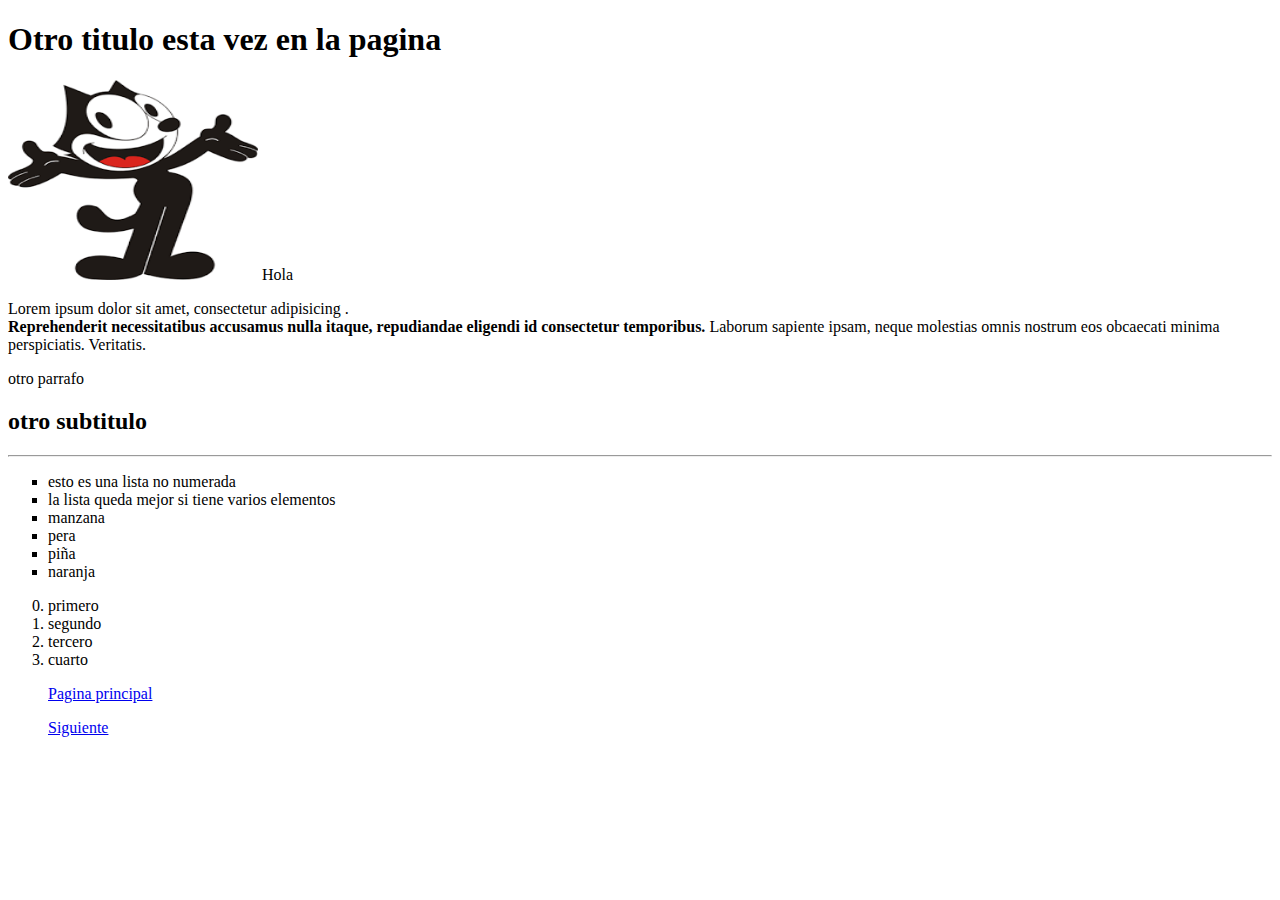
<file: Clase 1/index.html>
<!DOCTYPE html>
<html lang="en">
<head>
    <meta charset="UTF-8">
    <meta http-equiv="X-UA-Compatible" content="IE=edge">
    <meta name="viewport" content="width=device-width, initial-scale=1.0">
    <title>Document 1</title>
</head>
<body>
    <h1>
        Otro titulo esta vez en la pagina
    </h1>
    <p>
        <img src="./elgato felix.webp" alt="El gato felix" width="250px" height="200px">
        Hola
    </p>
    <p>Lorem ipsum dolor sit amet, consectetur adipisicing .<br> <b> Reprehenderit necessitatibus accusamus nulla itaque, repudiandae eligendi id consectetur temporibus.</b> Laborum sapiente ipsam, neque molestias omnis nostrum eos obcaecati minima perspiciatis. Veritatis.</p>
    <p>otro parrafo
    </p>
    <h2>otro subtitulo</h2>
    <hr>

    <ul type="square">
        <!--unorder list-->
        <li>esto es una lista no numerada</li>
        <li>la lista queda mejor si tiene varios elementos
        </li>
        <li>manzana</li>
        <li>pera</li>
        <li>piña</li>
        <li>naranja</li>
    </ul>
    <ol type="1" start="0">
        <!--Order list-->
        <li>primero</li>
        <li>segundo</li>
        <li>tercero</li>
        <li>cuarto</li>
    </ol>
    <!--menu de navegacion del sitio-->
    <ul><a href="./index.html">Pagina principal</a></ul>
    <ul><a href="otro.html">Siguiente</a></ul>
</body>
</html>
</file>
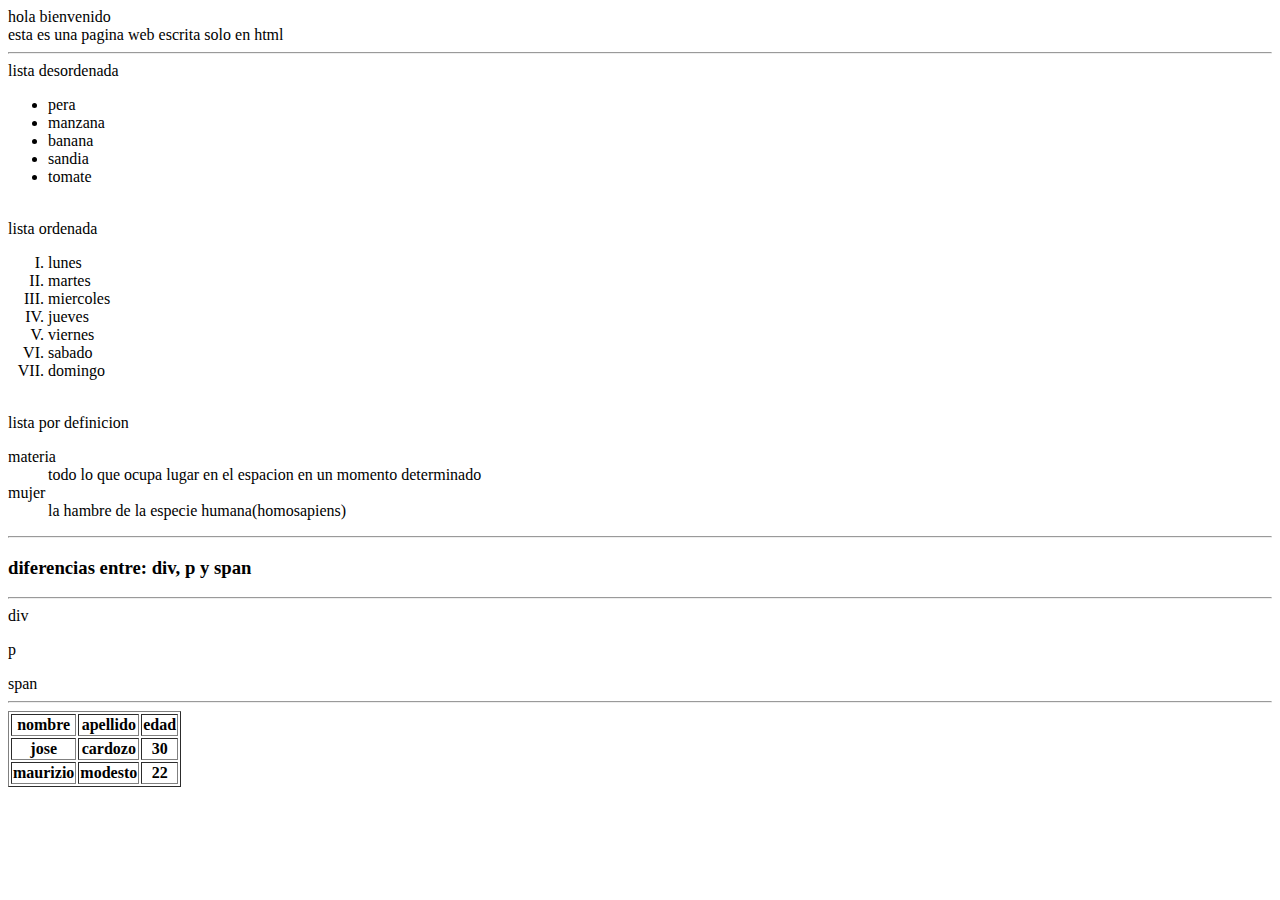
<file: Clase 2 practica/index.html>
<!DOCTYPE html>
<html lang="en">
<head>
    <meta charset="UTF-8">
    <meta name="viewport" content="width=device-width, initial-scale=1.0">
    <title>Document 1</title>
</head>
<body>
    hola&nbsp;bienvenido <br>
    esta es una pagina web escrita solo en html
    <hr />
    lista desordenada
    <ul type="">
        <li>pera</li>
        <li>manzana</li>
        <li>banana</li>
        <li>sandia</li>
        <li>tomate</li>
    </ul>
    <br>
    lista ordenada
    <ol type="I" start="">
        <li>lunes</li>
        <li>martes</li>
        <li>miercoles</li>
        <li>jueves</li>
        <li>viernes</li>
        <li>sabado</li>
        <li>domingo</li>
    </ol>
    <br>
    lista por definicion
    <dl>
        <dt>materia</dt>
        <dd>todo lo que ocupa lugar en el espacion en un momento determinado</dd>
        <dt>mujer</dt>
        <dd>la hambre de la especie humana(homosapiens)</dd>
    </dl>
    <hr>
    <h3>diferencias entre: div, p y span</h3>
    <hr>
    <div>div</div>
    <p>p</p>
    <span>span</span>
    <hr>
    <table border="1">
       <thead>
        <tr>
            <th>nombre</th>
            <th>apellido</th>
            <th>edad</th>
        </tr>
       </thead>
       <tbody>
        <tr>
            <th>jose</th>
            <th>cardozo</th>
            <th>30</th>
        </tr>
        <tr><th>maurizio</th>
        <th>modesto</th>
        <th>22</th></tr>
       </tbody>
    </table>

</body>
</html>
</file>
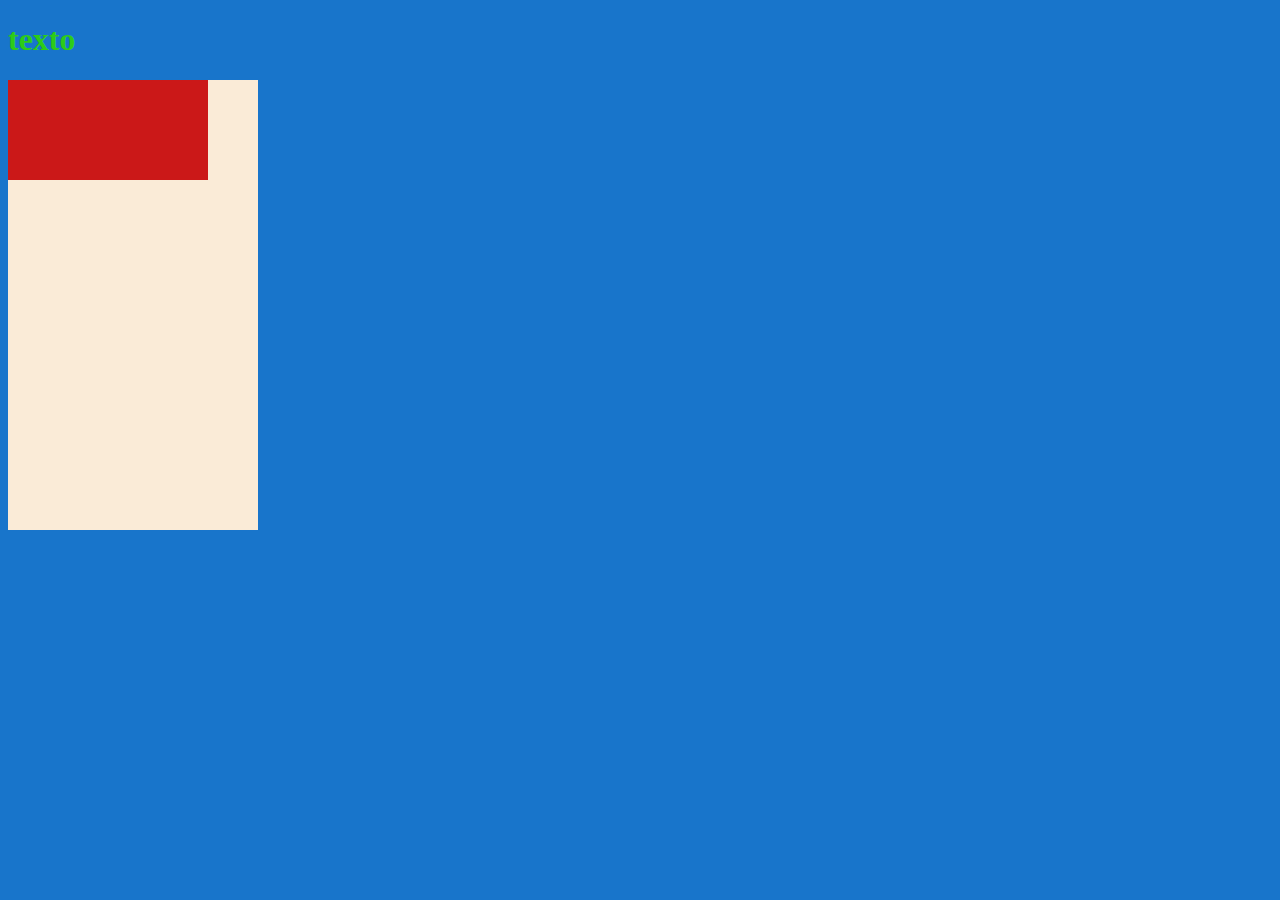
<file: Clase-5/index.html>
<!DOCTYPE html>
<!--[if lt IE 7]>      <html class="no-js lt-ie9 lt-ie8 lt-ie7"> <![endif]-->
<!--[if IE 7]>         <html class="no-js lt-ie9 lt-ie8"> <![endif]-->
<!--[if IE 8]>         <html class="no-js lt-ie9"> <![endif]-->
<!--[if gt IE 8]>      <html class="no-js"> <!--<![endif]-->
<html>
    <head>
        <meta charset="utf-8">
        <meta http-equiv="X-UA-Compatible" content="IE=edge">
        <title></title>
        <meta name="description" content="">
        <meta name="viewport" content="width=device-width, initial-scale=1">
        <link rel="stylesheet" href="./style.css">
    </head>
    <body>
        <!--[if lt IE 7]>
            <p class="browsehappy">You are using an <strong>outdated</strong> browser. Please <a href="#">upgrade your browser</a> to improve your experience.</p>
        <![endif]-->
        
        <script src="" async defer></script>
        <h1>texto</h1>
     <div id="caja1">
        <div id="caja2"></div>
        <div id="caja3"></div>
        <div></div>
        <div></div>
     </div>
    </body>
</html>
</file>
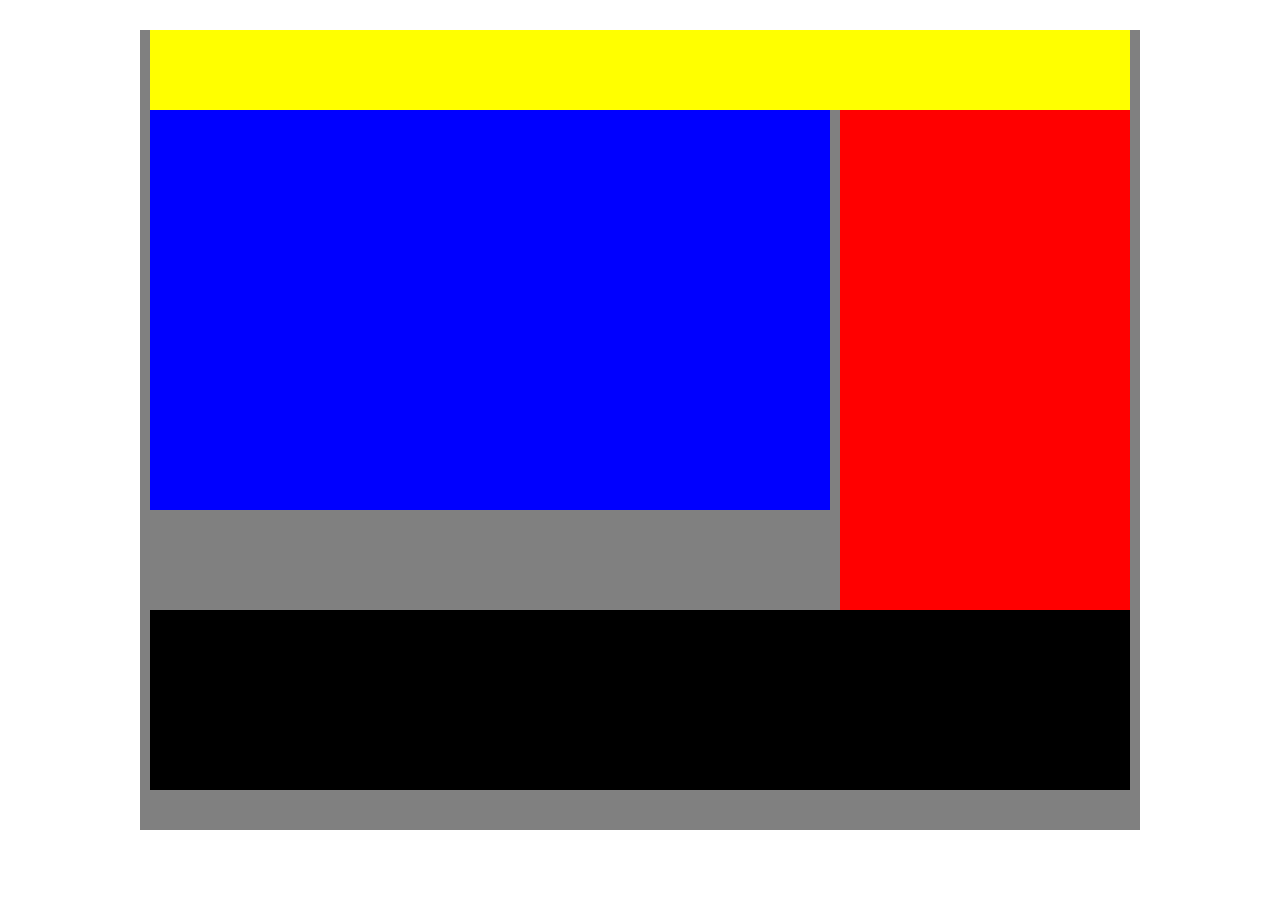
<file: ejercitario.clase6/index.html>
<!DOCTYPE html>
<!--[if lt IE 7]>      <html class="no-js lt-ie9 lt-ie8 lt-ie7"> <![endif]-->
<!--[if IE 7]>         <html class="no-js lt-ie9 lt-ie8"> <![endif]-->
<!--[if IE 8]>         <html class="no-js lt-ie9"> <![endif]-->
<!--[if gt IE 8]>      <html class="no-js"> <!--<![endif]-->
<html>
    <head>
        <meta charset="utf-8">
        <meta http-equiv="X-UA-Compatible" content="IE=edge">
        <title>Page1</title>
        <meta name="description" content="">
        <meta name="viewport" content="width=device-width, initial-scale=1">
        <link rel="stylesheet" href="./style.css">
    </head>
    <body>
        <!--[if lt IE 7]>
            <p class="browsehappy">You are using an <strong>outdated</strong> browser. Please <a href="#">upgrade your browser</a> to improve your experience.</p>
        <![endif]-->
        <div class="contenedor">
            <div class="amarillo"></div>
            <div class="azul"></div>
            <div class="rojo"></div>
            <div class="negro"></div>
         </div>
        <script src="" async defer></script>
    </body>
</html>
</file>
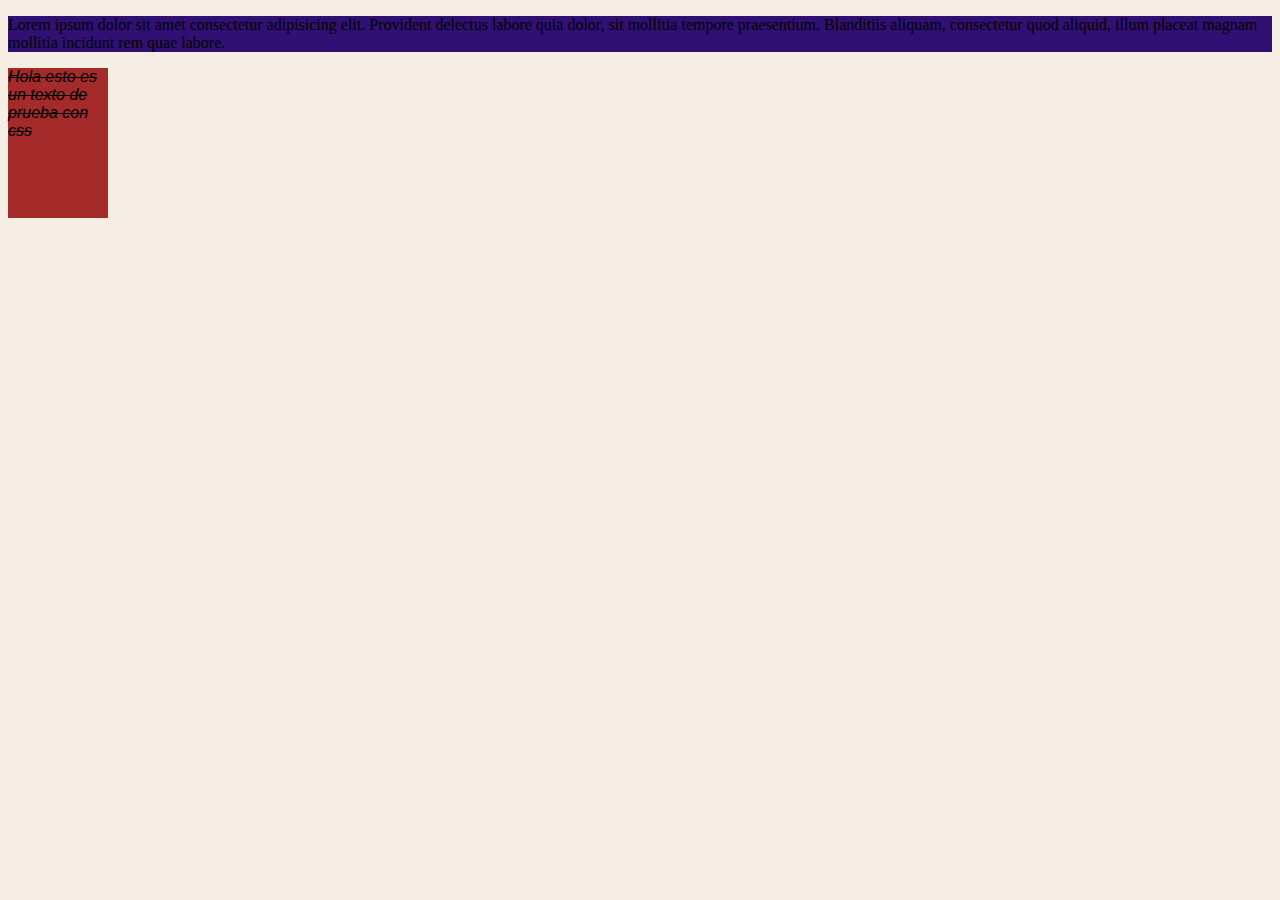
<file: Clase/6/index.html>
<!DOCTYPE html>
<!--[if lt IE 7]>      <html class="no-js lt-ie9 lt-ie8 lt-ie7"> <![endif]-->
<!--[if IE 7]>         <html class="no-js lt-ie9 lt-ie8"> <![endif]-->
<!--[if IE 8]>         <html class="no-js lt-ie9"> <![endif]-->
<!--[if gt IE 8]>      <html class="no-js"> <!--<![endif]-->
<html>
    <head>
        <meta charset="utf-8">
        <meta http-equiv="X-UA-Compatible" content="IE=edge">
        <title>pagina1</title>
        <meta name="description" content="">
        <meta name="viewport" content="width=device-width, initial-scale=1">
        <link rel="stylesheet" href="./style.css">
    </head>
    <body>
        <p id="parrafo1">Lorem ipsum dolor sit amet consectetur adipisicing elit. Provident delectus labore quia dolor, sit mollitia tempore praesentium. Blanditiis aliquam, consectetur quod aliquid, illum placeat magnam mollitia incidunt rem quae labore.</p>
        <!--[if lt IE 7]>
            <p class="browsehappy">You are using an <strong>outdated</strong> browser. Please <a href="#">upgrade your browser</a> to improve your experience.</p>
        <![endif]-->
        <div id="div1">Hola esto es un texto de prueba con css</div>
        <script src="" async defer></script>
    </body>
</html>
</file>
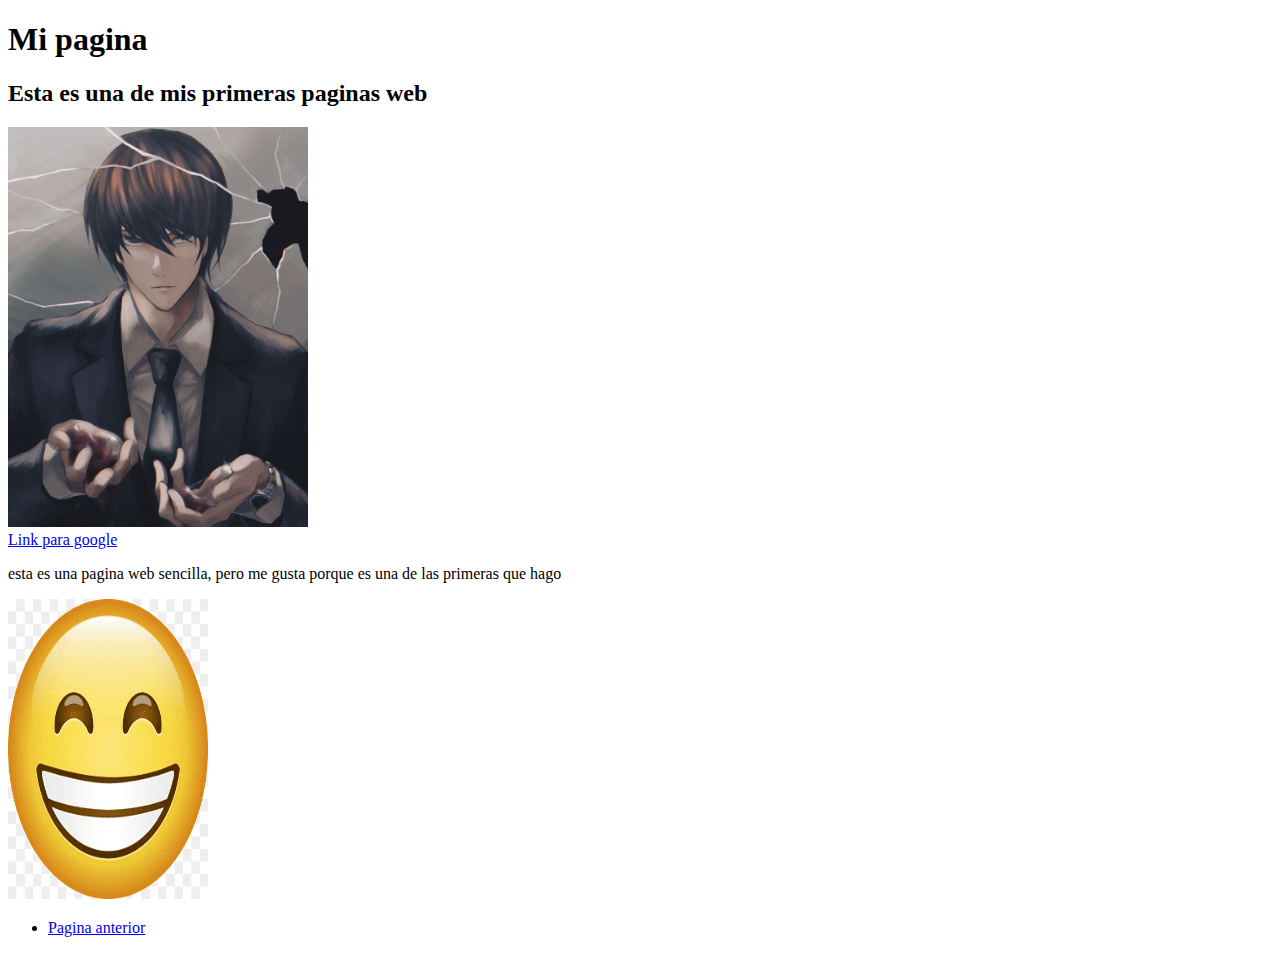
<file: Clase 1/Mi pagina.html>
<!DOCTYPE html>
<html lang="en">
<head>
    <meta charset="UTF-8">
    <meta name="viewport" content="width=device-width, initial-scale=1.0">
    <title>Document 3</title>
</head>
<body>
    <h1>Mi pagina</h1>
    <h2>Esta es una de mis primeras paginas web</h2>
    <img src="./Light Yagami.webp" alt="Light" width="300" height="400">
    <br>
    <a href="https://www.google.com/">Link para google</a>
    <p>esta es una pagina web sencilla, pero me gusta porque es una de las primeras que hago </p>
    <img src="./carita feliz.webp" alt="carita feliz" width="200" height="300">
    <ul>
        <li><a href="./otro.html">Pagina anterior</a></li>
        
    </ul>
</body>
</html>
</file>
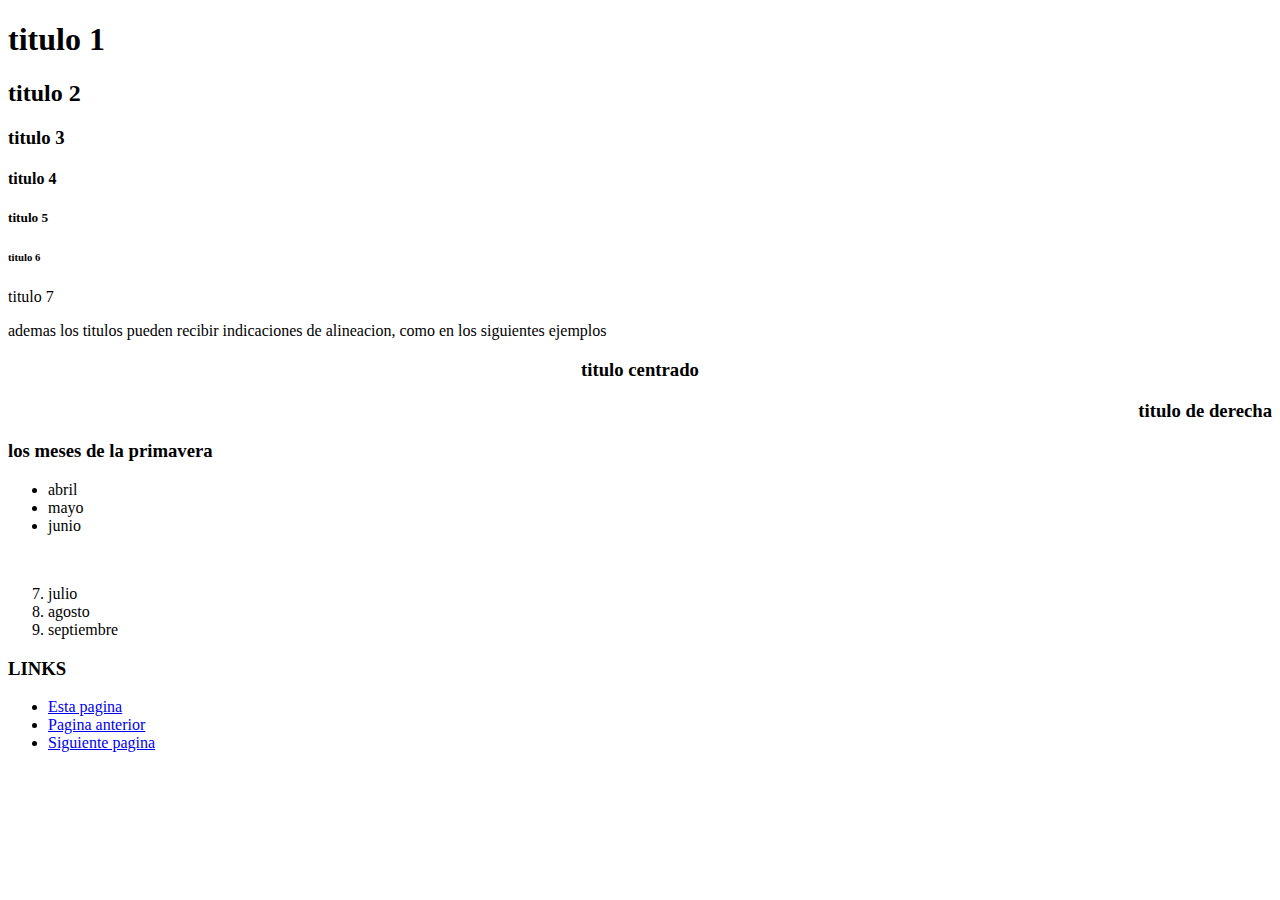
<file: Clase 1/otro.html>
<!DOCTYPE html>
<html lang="en">
<head>
    <meta charset="UTF-8">
    <meta http-equiv="X-UA-Compatible" content="IE=edge">
    <meta name="viewport" content="width=device-width, initial-scale=1.0">
    <title>Document 2</title>
</head>
<body>
    <h1>titulo 1</h1>
    <h2>titulo 2</h2>
    <h3>titulo 3</h3>
    <h4>titulo 4</h4>
    <h5>titulo 5</h5>
    <h6>titulo 6</h6>
    <!--apartir del h7 ya no cambia tamaño de fuente-->
    <h7>titulo 7</h7>
    <p>ademas los titulos pueden recibir indicaciones de alineacion, como en los siguientes ejemplos</p>
    <!--se puede repetir el h-->
    <h3 align="center">titulo centrado</h3>
    <h3 align="right">titulo de derecha</h3>
    <h3>los meses de la primavera</h3>
    <!--Unorder list-->
    <ul>
        <li>abril</li>
        <li>mayo</li>
        <li>junio</li>
    </ul>
    <br>
    <ol start="7">
        <li>julio</li>
        <li>agosto</li>
        <li>septiembre</li>
    </ol>
    <h3>LINKS</h3>
    <ul>
        <li><a href="./otro.html">Esta pagina</a></li>
        <li><a href="./index.html">Pagina anterior</a></li>
        <li><a href="./Mi pagina.html">Siguiente pagina</a></li>
    </ul>
</body>
</html>
</file>
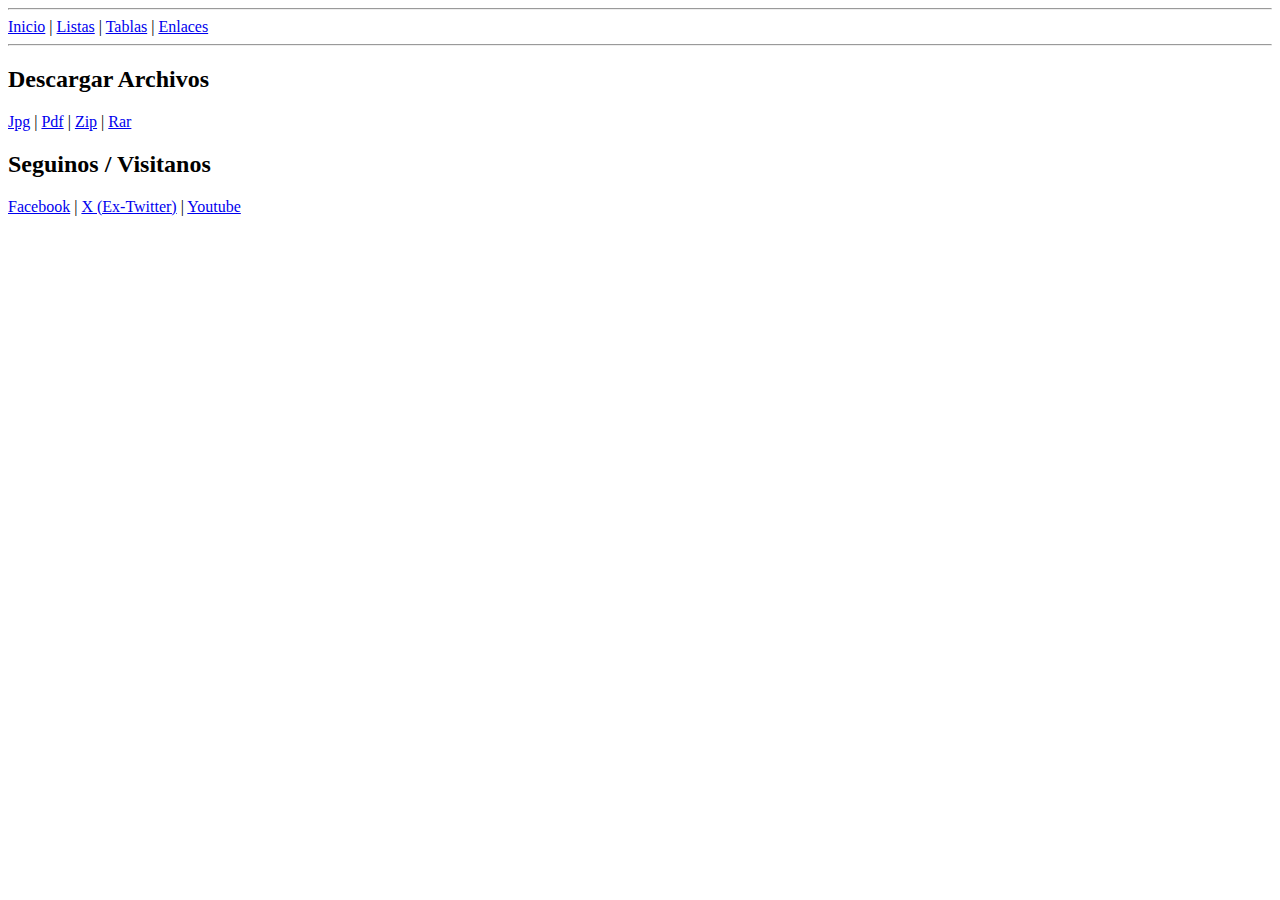
<file: Clase-2/enlaces.html>
<!DOCTYPE html>
<html lang="en">
<head>
    <meta charset="UTF-8">
    <meta name="viewport" content="width=device-width, initial-scale=1.0">
    <title>enlaces</title>
</head>
<body>
    <hr>
    <a href="./index.html">Inicio</a> |
    <a href="./listas.html">Listas</a> |
    <a href="./tablas.html">Tablas</a> |
    <a href="./enlaces.html">Enlaces</a>
    <hr>
    <h2>Descargar Archivos</h2>
    <a href="https://static-cse.canva.com/blob/984559/1.2JPEG.png">Jpg</a> |
    <a href="https://nicanorint.weebly.com/uploads/2/3/8/7/23876207/el_secreto_rhonda_byrne.pdf">Pdf</a> |
    <a href="https://www.winzip.com/es/download/winzip/">Zip</a> |
    <a href="https://www.winrar.es/descargas">Rar</a>
    <br>
    <h2>Seguinos / Visitanos</h2>
    <a href="https://www.facebook.com/maurizio.jose.modesto?locale=es_LA">Facebook</a> |
    <a href="https://twitter.com/OoCLibertadores/status/1690139613136863232">X (Ex-Twitter)</a> |
    <a href="https://www.youtube.com/@melogum0186">Youtube</a>
</body>
</html>
</file>
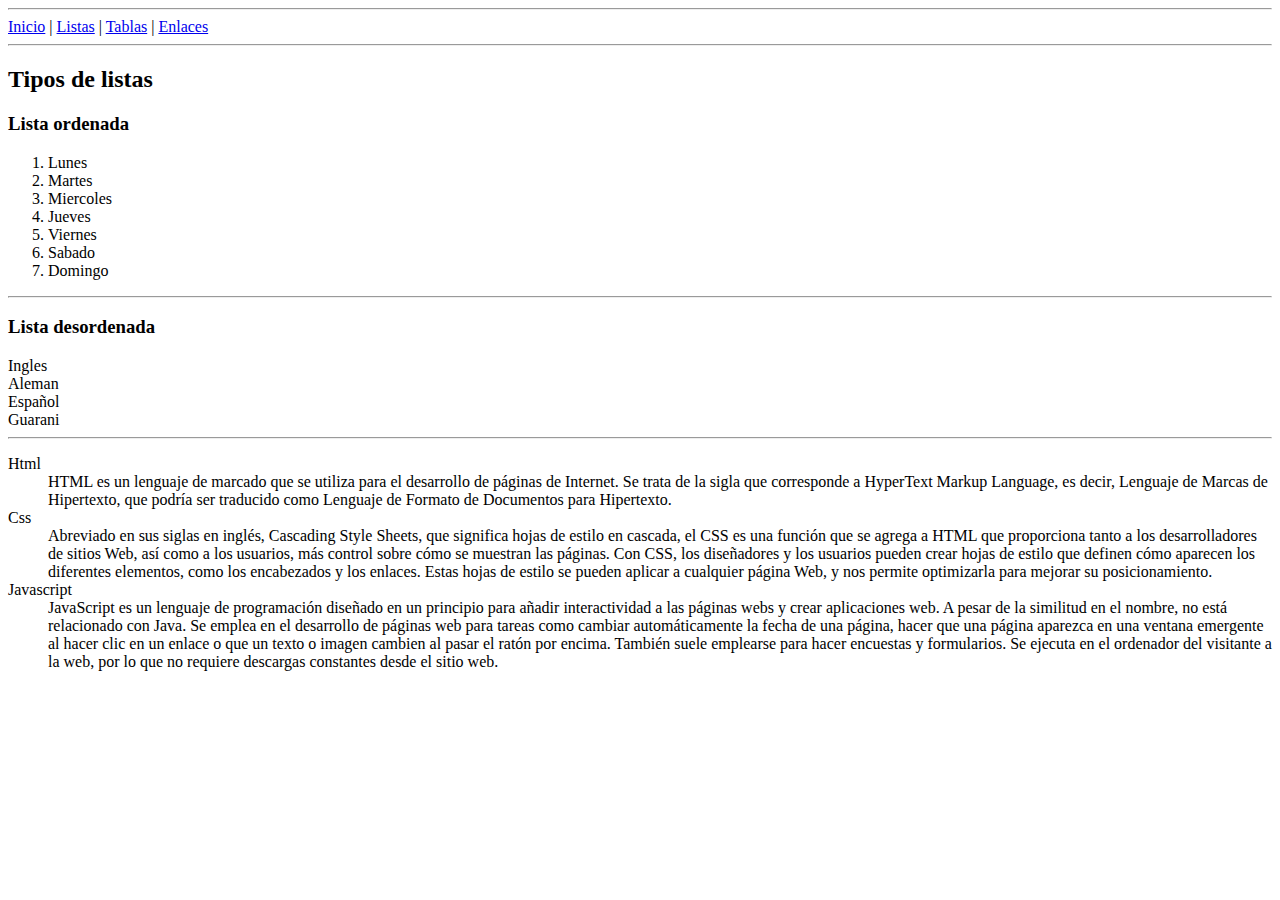
<file: Clase-2/listas.html>
<!DOCTYPE html>
<html lang="en">
<head>
    <meta charset="UTF-8">
    <meta name="viewport" content="width=device-width, initial-scale=1.0">
    <title>Listas</title>
</head>
<body>
    <hr>
    <a href="./index.html">Inicio</a> |
    <a href="./listas.html">Listas</a> |
    <a href="./tablas.html">Tablas</a> |
    <a href="./enlaces.html">Enlaces</a>
    <hr>
    <h2>Tipos de listas</h2>
    <!--Order List-->
    <h3>Lista ordenada</h3>
    <ol>
        <li>Lunes</li>
        <li>Martes</li>
        <li>Miercoles</li>
        <li>Jueves</li>
        <li>Viernes</li>
        <li>Sabado</li>
        <li>Domingo</li>
    </ol>
    <hr>
    <!--Unnorder List-->
    <h3>Lista desordenada</h3>
    <li>Ingles</li>
    <li>Aleman</li>
    <li>Español</li>
    <li>Guarani</li>
    <hr>
    <dl>
        <dt>Html</dt>
        <dd>HTML es un lenguaje de marcado que se utiliza para el desarrollo de páginas de Internet. Se trata de la sigla que corresponde a HyperText Markup Language, es decir, Lenguaje de Marcas de Hipertexto, que podría ser traducido como Lenguaje de Formato de Documentos para Hipertexto.</dd>
        <dt>Css</dt>
        <dd>Abreviado en sus siglas en inglés, Cascading Style Sheets, que significa hojas de estilo en cascada, el CSS es una función que se agrega a HTML que proporciona tanto a los desarrolladores de sitios Web, así como a los usuarios, más control sobre cómo se muestran las páginas. Con CSS, los diseñadores y los usuarios pueden crear hojas de estilo que definen cómo aparecen los diferentes elementos, como los encabezados y los enlaces. Estas hojas de estilo se pueden aplicar a cualquier página Web, y nos permite optimizarla para mejorar su posicionamiento.</dd>
        <dt>Javascript</dt>
        <dd>JavaScript es un lenguaje de programación diseñado en un principio para añadir interactividad a las páginas webs y crear aplicaciones web. A pesar de la similitud en el nombre, no está relacionado con Java. Se emplea en el desarrollo de páginas web para tareas como cambiar automáticamente la fecha de una página, hacer que una página aparezca en una ventana emergente al hacer clic en un enlace o que un texto o imagen cambien al pasar el ratón por encima. También suele emplearse para hacer encuestas y formularios. Se ejecuta en el ordenador del visitante a la web, por lo que no requiere descargas constantes desde el sitio web.</dd>
    </dl>
 
</body>
</html>
</file>
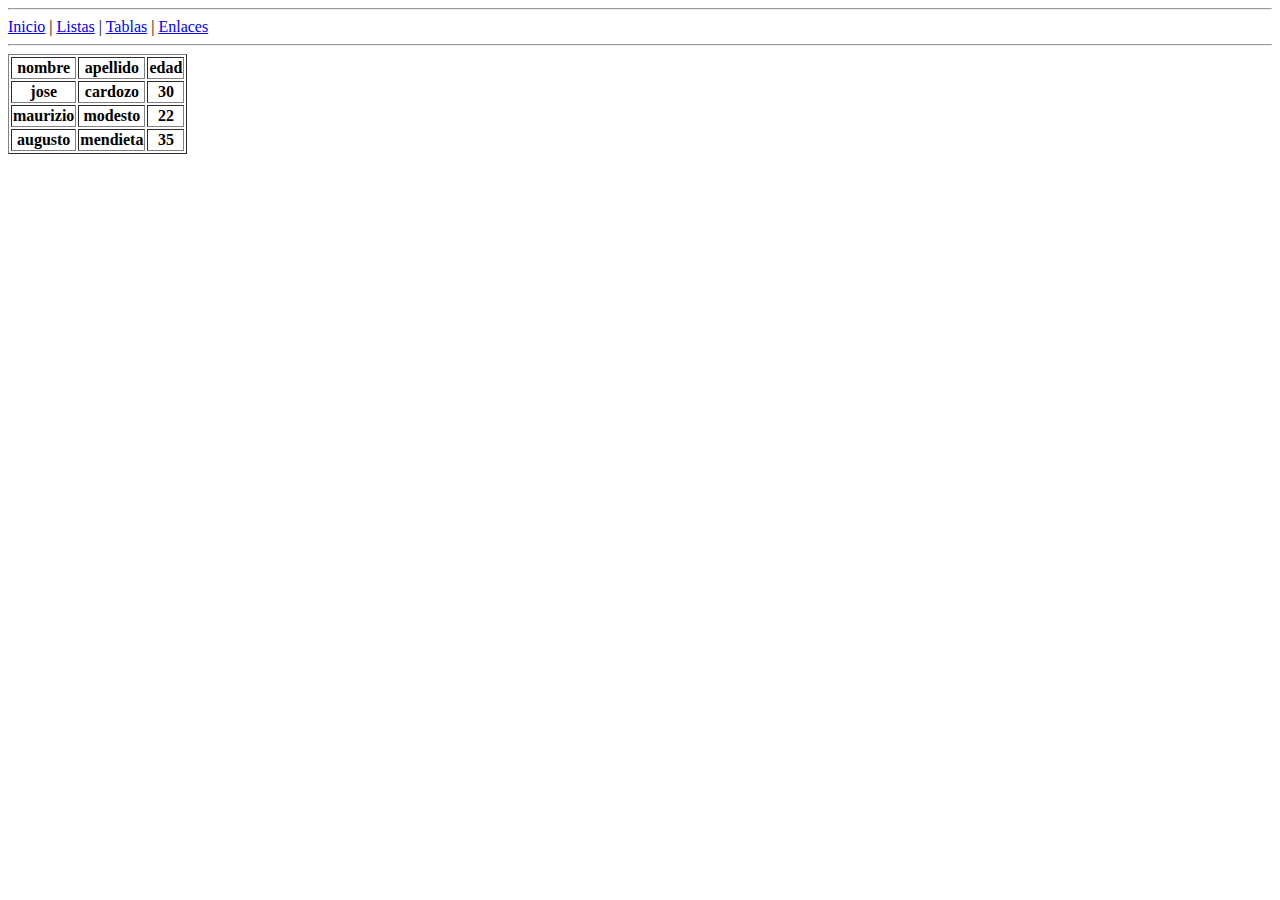
<file: Clase-2/tablas.html>
<!DOCTYPE html>
<html lang="en">
<head>
    <meta charset="UTF-8">
    <meta name="viewport" content="width=device-width, initial-scale=1.0">
    <title>tablas</title>
</head>
<body>
    <hr>
    <a href="./index.html">Inicio</a> |
    <a href="./listas.html">Listas</a> |
    <a href="./tablas.html">Tablas</a> |
    <a href="./enlaces.html">Enlaces</a>
    <hr>
    <table border="1">
        <thead>
         <tr>
             <th>nombre</th>
             <th>apellido</th>
             <th>edad</th>
         </tr>
        </thead>
        <tbody>
         <tr>
             <th>jose</th>
             <th>cardozo</th>
             <th>30</th>
         </tr>
         <tr><th>maurizio</th>
         <th>modesto</th>
         <th>22</th></tr>
         <tr><th>augusto</th>
         <th>mendieta</th>
         <th>35</th></tr>
        </tbody>
     </table>
</body>
</html>
</file>
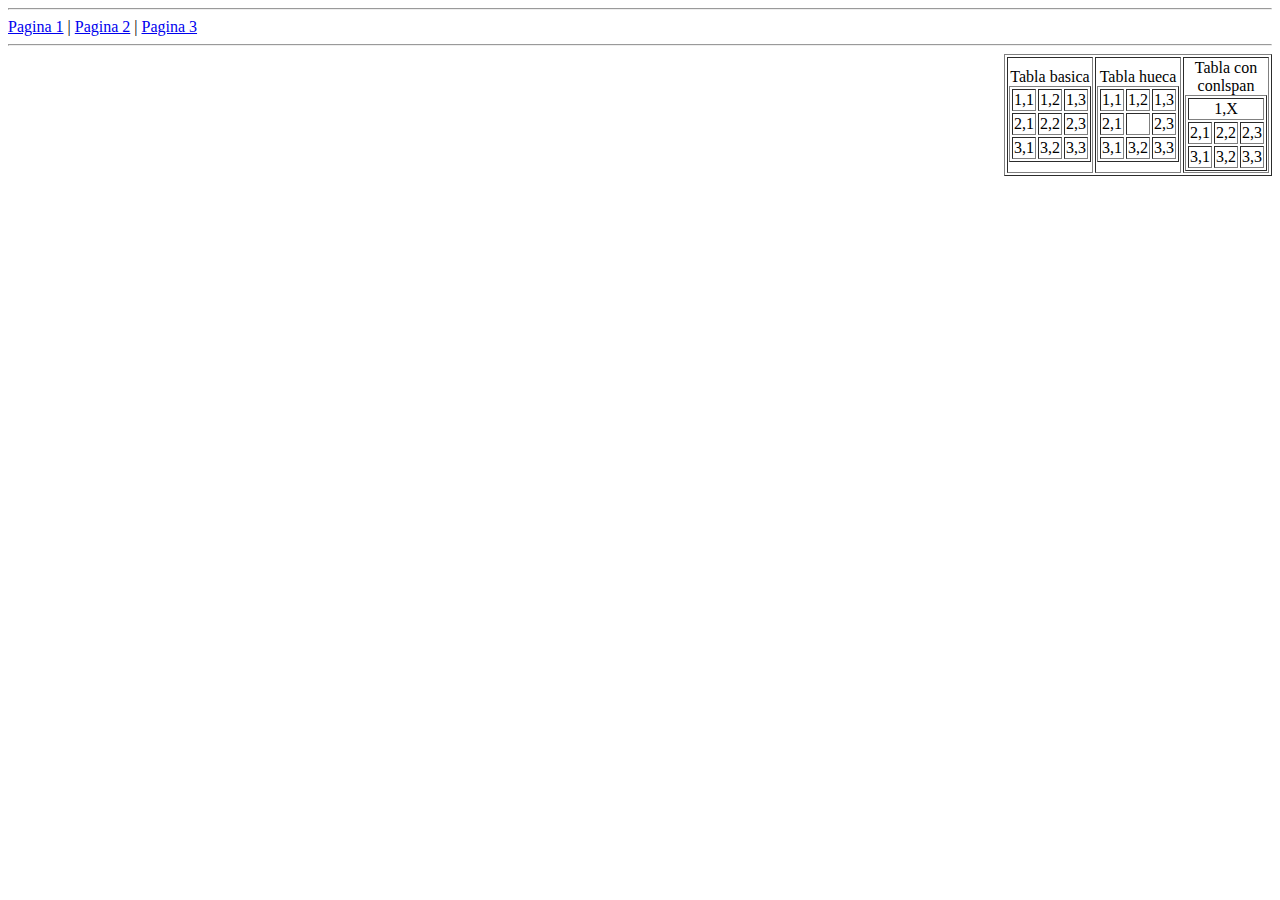
<file: Clase-4/ejercicio2.html>
<!DOCTYPE html>
<html lang="en">
<head>
    <meta charset="UTF-8">
    <meta name="viewport" content="width=device-width, initial-scale=1.0">
    <title>Document2</title>
</head>
<body>
    <hr>
    <a href="./index.html">Pagina 1</a> |
    <a href="./ejercicio2.html">Pagina 2</a> |
    <a href="./ejercicio3.html">Pagina 3</a>
    <hr>
    <table border="1" align="right">
        <thead></thead>
        <tbody>
            <tr>
                <td>
                <table border="1">
                    <caption>Tabla basica</caption>
                    <tbody>
                        <tr>
                            <td>1,1</td>
                            <td>1,2</td>
                            <td>1,3</td>
                        </tr>
                        <tr>
                            <td>2,1</td>
                            <td>2,2</td>
                            <td>2,3</td>
                        </tr>
                        <tr>
                            <td>3,1</td>
                            <td>3,2</td>
                            <td>3,3</td>
                        </tr>
                    </tbody>
                </table>
                </td>
                <td>
                    <table border="1">
                        <caption>Tabla hueca</caption>
                        <tbody>
                            <tr>
                                <td>1,1</td>
                                <td>1,2</td>
                                <td>1,3</td>
                            </tr>
                            <tr>
                                <td>2,1</td>
                                <td></td>
                                <td>2,3</td>
                            </tr>
                            <tr>
                                <td>3,1</td>
                                <td>3,2</td>
                                <td>3,3</td>
                            </tr>
                        </tbody>
                    </table>
                    </td>
                    <td>
                        <table border="1">
                            <Caption>Tabla con conlspan</Caption>
                            <tbody>
                                <tr>
                                    <td colspan="3" align="center">1,X</td>                                    
                                </tr>
                                <tr>
                                    <td>2,1</td>
                                    <td>2,2</td>
                                    <td>2,3</td>
                                </tr>
                                <tr>
                                    <td>3,1</td>
                                    <td>3,2</td>
                                    <td>3,3</td>
                                </tr>
                            </tbody>
                        </table>
                        </td>
            </tr> 
        </tbody>
    </table>
</body>
</html>
</file>
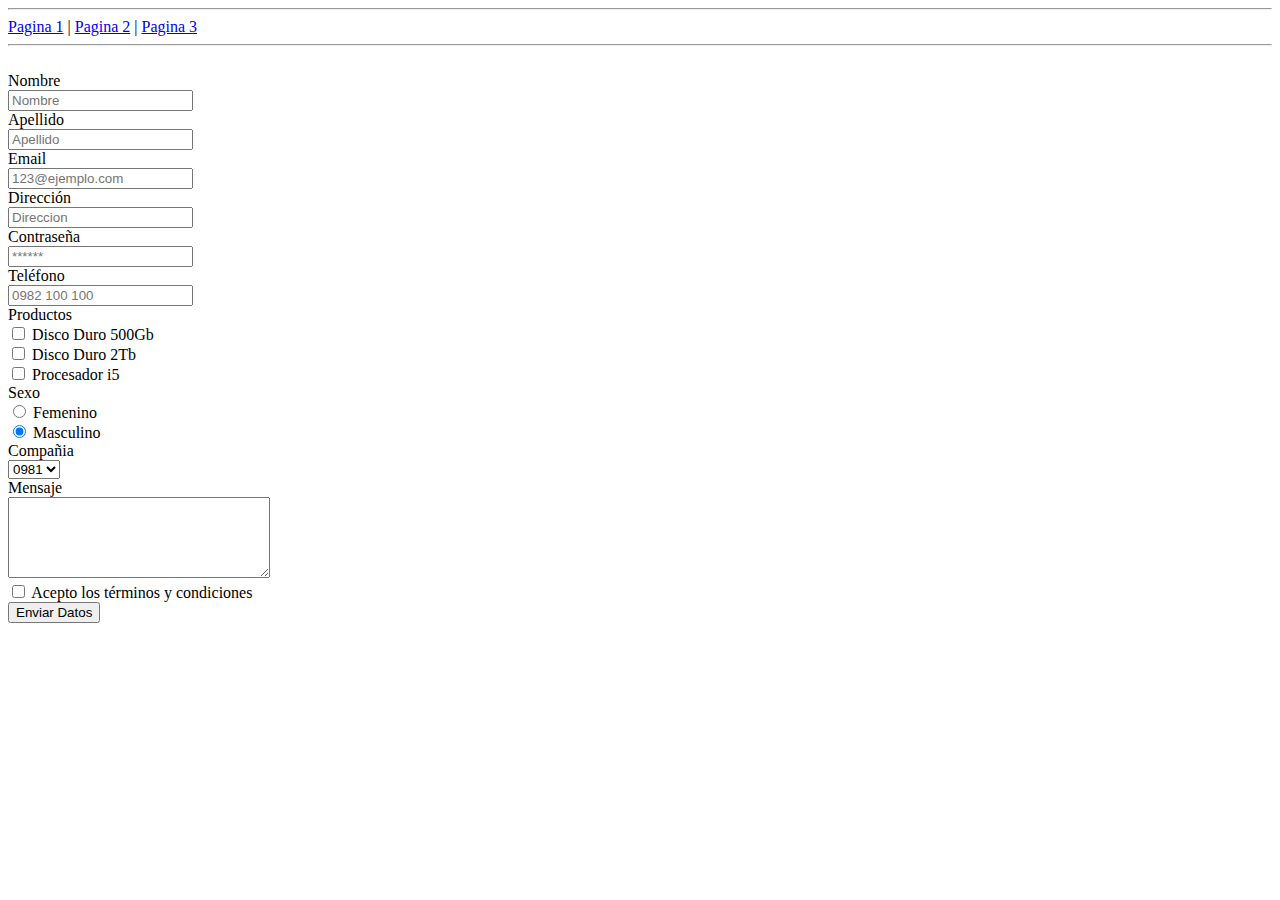
<file: Clase-4/ejercicio3.html>
<!DOCTYPE html>
<html lang="en">
<head>
    <meta charset="UTF-8">
    <meta name="viewport" content="width=device-width, initial-scale=1.0">
    <title>Document3</title>
</head>
<body>
    <hr>
    <a href="./index.html">Pagina 1</a> |
    <a href="./ejercicio2.html">Pagina 2</a> |
    <a href="./ejercicio3.html">Pagina 3</a>
    <hr>
    <form id="formPrograma" enctype="multipart/form-data" method="post"><br>
        <div>Nombre</div>
        <input type="text" placeholder="Nombre"><br>
        <div>Apellido</div>
        <input type="text" name="apellido" id="apellido" placeholder="Apellido"><br>
        <div>Email</div>
        <input id="email" name="email" placeholder="123@ejemplo.com" type="text"><br>
        <div>Dirección</div>
        <input type="text" name="direccion" id="direccion" placeholder="Direccion"><br>
        <div>Contraseña</div>
        <input type="password" name="contraseña" id="contraseña" placeholder="******"><br>
        <div>Teléfono</div>
        <input type="text" name="telefono" id="telefono" placeholder="0982 100 100"><br>
        <div>Productos</div>
        <input type="checkbox" name="disco 500gb" id="disco 500 gb">
        <label for="disco 500gb">Disco Duro 500Gb</label> <br>
        <input type="checkbox" name="disco 2tb" id="disco 2tb">
        <label for="disco 2tb">Disco Duro 2Tb</label><br>
        <input type="checkbox" name="procesador" id="procesador">
        <label for="procesador">Procesador i5</label><br>
        <div>Sexo</div>
        <input type="radio" name="sexo" id="femenino" value="femenino" checked>
        <label for="sexo">Femenino</label> <br>
        <input type="radio" name="sexo" id="masculino" value="masculino" checked>
        <label for="">Masculino</label> <br>
        <div>Compañia</div>
        <label for="compañia"></label>
        <select name="compañia" id="compañia">
        <option value="0981">0981</option>
        <option value="0971">0971</option>
        <option value="0991">0991</option>
        <option value="0961">0961</option>
        </select><br>
        <div>Mensaje</div>
        <textarea name="mensaje" id="mensaje" cols="30" rows="5"></textarea><br>
        <input type="checkbox" name="contrato" id="contrato">
        <label for="contrato">Acepto los términos y condiciones</label><br>
        <button id="botonEnviar">Enviar Datos</button>
    </form><br>
    
</body>
</html>
</file>
<file: Clase-5/style.css>
html {
    background-color: #1875cb;
  }
  h1 {
    color: #2dcb18;
  }
  #caja1 {
    width: 250px;
    height: 450px;
    background-color: antiquewhite;
  }
  #caja2{
    width: 200px;
    height: 100px;
    background-color: #cb1818;
  }
</file>
<file: ejercitario.clase6/style.css>
body{
    display: flex;
    margin: 0;
}
.contenedor{
    display: block;
    background-color: grey;
    width: 1000px;
    height: 800px;
    margin: 30px auto;
    
    
}
.amarillo{
    background-color: yellow;
    margin: 0px 10px ;
    width: 980px;
    height: 80px;
}
.negro{
    background-color: black;
    margin: 0px 10px;
    width: 980px;
    height: 180px;
    clear: both;
}
.azul{
    background-color: blue;
    height: 400px;
    width:680px ;
    float: left;
    margin-left: 10px;
}
.rojo{
    background-color: red;
    margin-right: 10px;
    width: 290px;
    height: 500px;
    float: right;
    margin-left: 10px;
}
</file>
<file: Clase/6/style.css>
a.redwine {
    color: azure;
}
#parrafo1 {
    background-color: rgb(49, 16, 115); 
}
#div1 {
    background-color: brown;
    width: 100px;
    height: 150px;
    font-family: 'Franklin Gothic Medium', 'Arial Narrow', Arial, sans-serif;
    font-style: italic;
    text-decoration: line-through;
}
html {
    background-color: rgba(243, 231, 217, 0.722);
}
</file>
